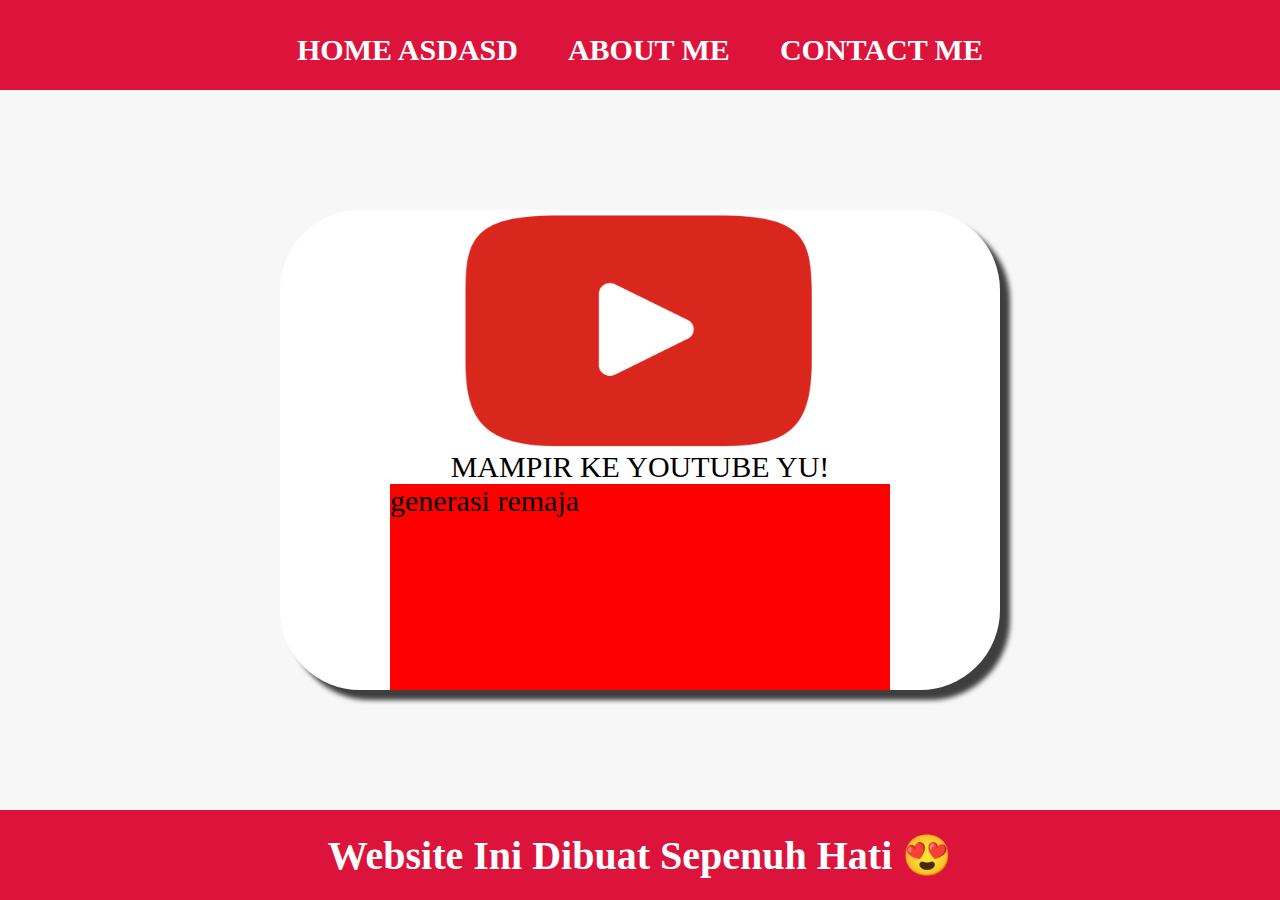
<file: Semester 1/index.html>
<!DOCTYPE html>
<html lang="en">
  <head>
    <meta charset="UTF-8" />
    <meta name="viewport" content="width=device-width, initial-scale=1.0" />
    <link rel="stylesheet" href="App.css" />
    <title>DASHBOARD</title>
  </head>
  <body>
    <div class="container">
      <!-- NAVIGATION BAR -->
      <div class="container-navbar">
        <ul class="ul-navbar">
          <li class="li-navbar">
            <a href="#" class="a-navbar">HOME ASDASD</a>
          </li>
          <li class="li-navbar">
            <a href="about.html" class="a-navbar">ABOUT ME</a>
          </li>
          <li class="li-navbar">
            <a href="contact.html" class="a-navbar">CONTACT ME</a>
          </li>
        </ul>
      </div>
      <!-- NAVIGATION BAR SELESAI -->

      <!-- CONTENT 1 -->
      <div class="container-content">
        <a href="https://youtube.com/deaafrizal" class="a-content">
          <img src="image/youtube.png" class="img-content" />
          <p>MAMPIR KE YOUTUBE YU!</p>

          <!-- DATA START -->
          <div id="biodata"></div>
          <!-- DATA END -->
        </a>
      </div>
      <!-- CONTENT 1 END -->

      <!-- FOOTER -->
      <div class="container-footer">
        <h1 class="h1-footer">Website Ini Dibuat Sepenuh Hati 😍</h1>
      </div>
      <!-- FOOTER END -->
    </div>
    <script src="App.js"></script>
  </body>
</html>
</file>
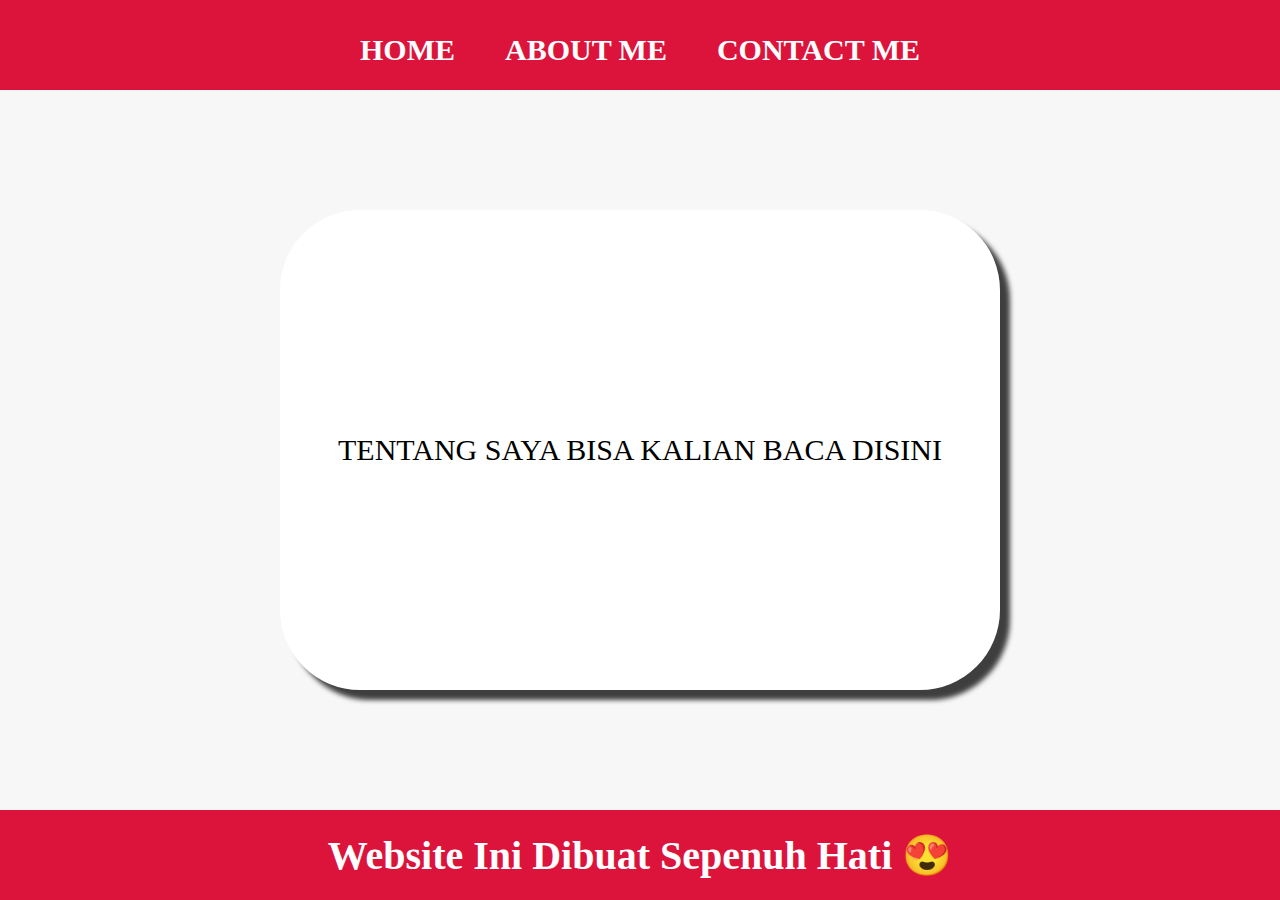
<file: Semester 1/about.html>
<!DOCTYPE html>
<html lang="en">
  <head>
    <meta charset="UTF-8" />
    <meta name="viewport" content="width=device-width, initial-scale=1.0" />
    <link rel="stylesheet" href="App.css" />
    <title>TENTANG SAYA</title>
  </head>
  <body>
    <div class="container">
      <!-- NAVIGATION BAR -->
      <div class="container-navbar">
        <ul class="ul-navbar">
          <li class="li-navbar">
            <a href="index.html" class="a-navbar">HOME</a>
          </li>
          <li class="li-navbar">
            <a href="about.html" class="a-navbar">ABOUT ME</a>
          </li>
          <li class="li-navbar">
            <a href="contact.html" class="a-navbar">CONTACT ME</a>
          </li>
        </ul>
      </div>
      <!-- NAVIGATION BAR SELESAI -->

      <!-- CONTENT 1 -->
      <div class="container-content">
        <a href="https://youtube.com/deaafrizal" class="a-content">
          <p>TENTANG SAYA BISA KALIAN BACA DISINI</p>
        </a>
      </div>
      <!-- CONTENT 1 END -->

      <!-- FOOTER -->
      <div class="container-footer">
        <h1 class="h1-footer">Website Ini Dibuat Sepenuh Hati 😍</h1>
      </div>
      <!-- FOOTER END -->
    </div>
  </body>
</html>
</file>
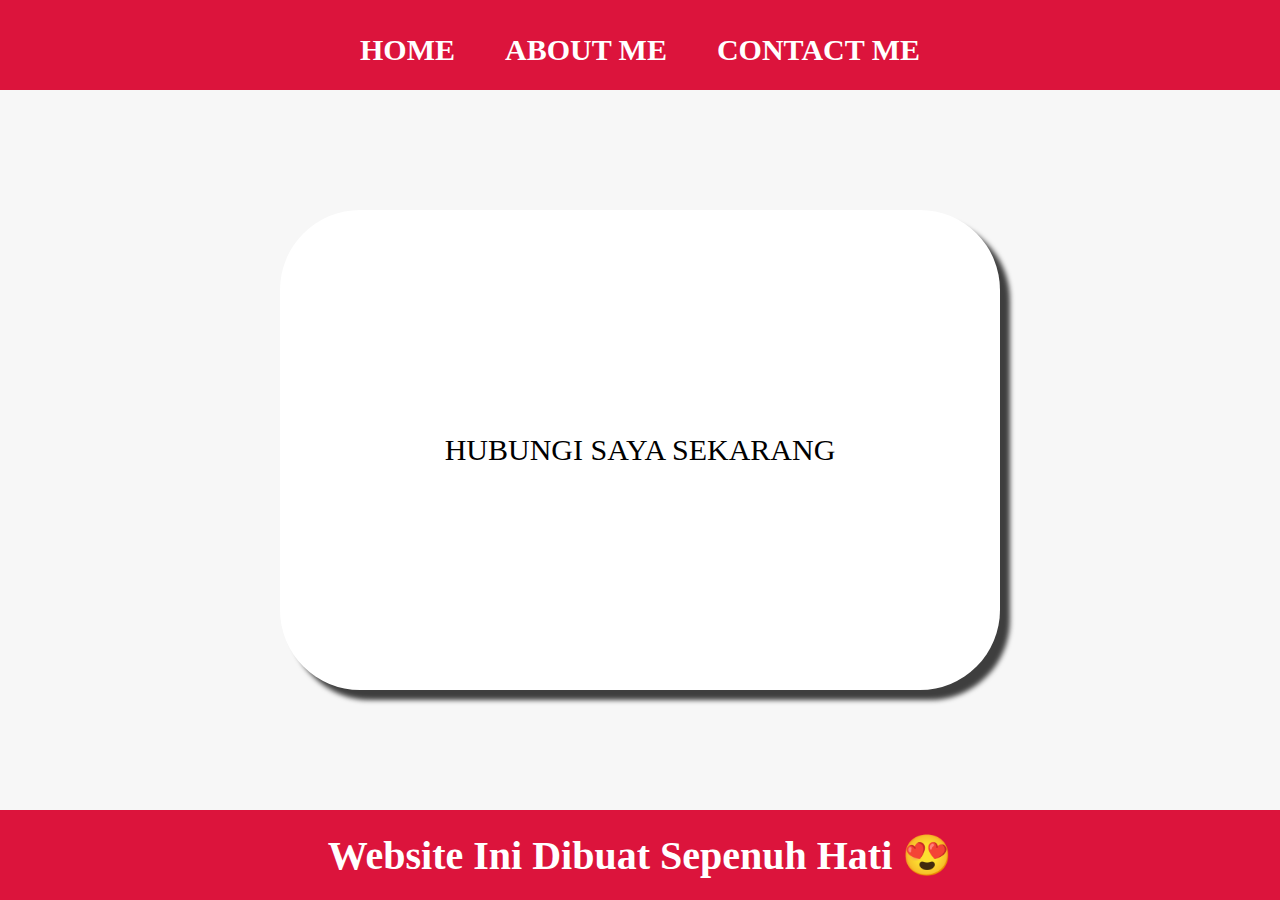
<file: Semester 1/contact.html>
<!DOCTYPE html>
<html lang="en">
  <head>
    <meta charset="UTF-8" />
    <meta name="viewport" content="width=device-width, initial-scale=1.0" />
    <link rel="stylesheet" href="App.css" />
    <title>KONTAK SAYA</title>
  </head>
  <body>
    <div class="container">
      <!-- NAVIGATION BAR -->
      <div class="container-navbar">
        <ul class="ul-navbar">
          <li class="li-navbar">
            <a href="index.html" class="a-navbar">HOME</a>
          </li>
          <li class="li-navbar">
            <a href="about.html" class="a-navbar">ABOUT ME</a>
          </li>
          <li class="li-navbar">
            <a href="contact.html" class="a-navbar">CONTACT ME</a>
          </li>
        </ul>
      </div>
      <!-- NAVIGATION BAR SELESAI -->

      <!-- CONTENT 1 -->
      <div class="container-content">
        <a href="https://instagram.com/dea.afrizal" class="a-content">
          <p>HUBUNGI SAYA SEKARANG</p>
        </a>
      </div>
      <!-- CONTENT 1 END -->

      <!-- FOOTER -->
      <div class="container-footer">
        <h1 class="h1-footer">Website Ini Dibuat Sepenuh Hati 😍</h1>
      </div>
      <!-- FOOTER END -->
    </div>
  </body>
</html>
</file>
<file: Semester 1/App.css>
*,
html {
  margin: 0;
  padding: 0;
}

.container {
}

.container-navbar {
  background-color: crimson;
  width: 100%;
  height: 10vh;
}

.ul-navbar {
  display: flex;
  height: 100px;
  justify-content: center;
  align-items: center;
}

.li-navbar {
  list-style-type: none;
  padding: 20px;
  margin: 5px;
  color: white;
  font-size: 30px;
}

#biodata {
  background: red;
  width: 500px;
  height: 500px;
}

.li-navbar:hover {
  background-color: tomato;
  transition: 0.5s ease-in-out;
  transition-delay: 0.3s;
  border-radius: 8px;
}

.a-navbar {
  color: white;
  text-decoration: none;
  font-weight: 800;
}

.container-content {
  background-color: #f7f7f7;
  display: flex;
  justify-content: center;
  align-items: center;
  height: 80vh;
}

.a-content {
  background-color: white;
  color: black;
  text-decoration: none;
  font-size: 30px;
  width: 720px;
  height: 480px;
  display: flex;
  flex-direction: column;
  justify-content: space-evenly;
  align-items: center;
  border-radius: 80px;
  box-shadow: 10px 10px 5px 0px rgba(0, 0, 0, 0.75);
  -webkit-box-shadow: 10px 10px 5px 0px rgba(0, 0, 0, 0.75);
  -moz-box-shadow: 10px 10px 5px 0px rgba(0, 0, 0, 0.75);
}

.img-content {
  width: 50%;
  height: 50%;
}

.container-footer {
  height: 10vh;
  background-color: crimson;
  display: flex;
  justify-content: center;
  align-items: center;
}

.h1-footer {
  font-size: 40px;
  color: white;
}
</file>
